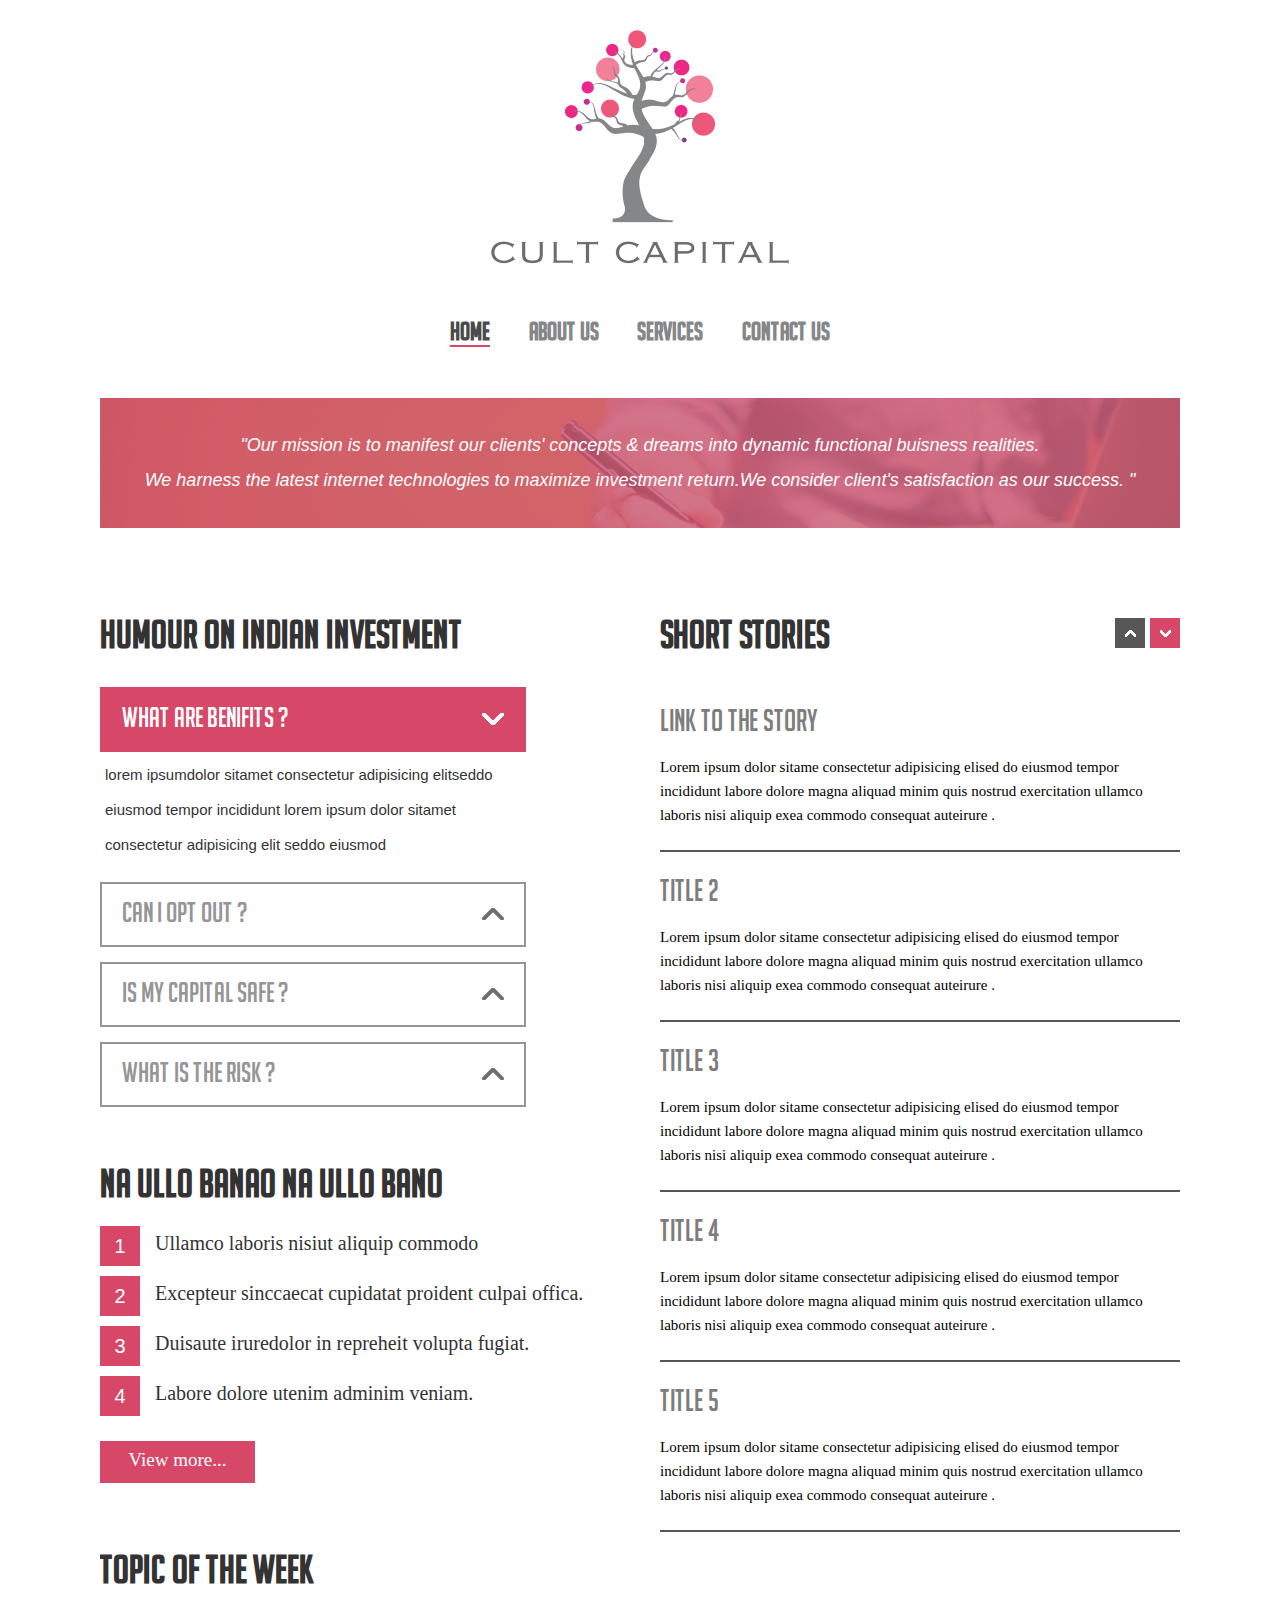
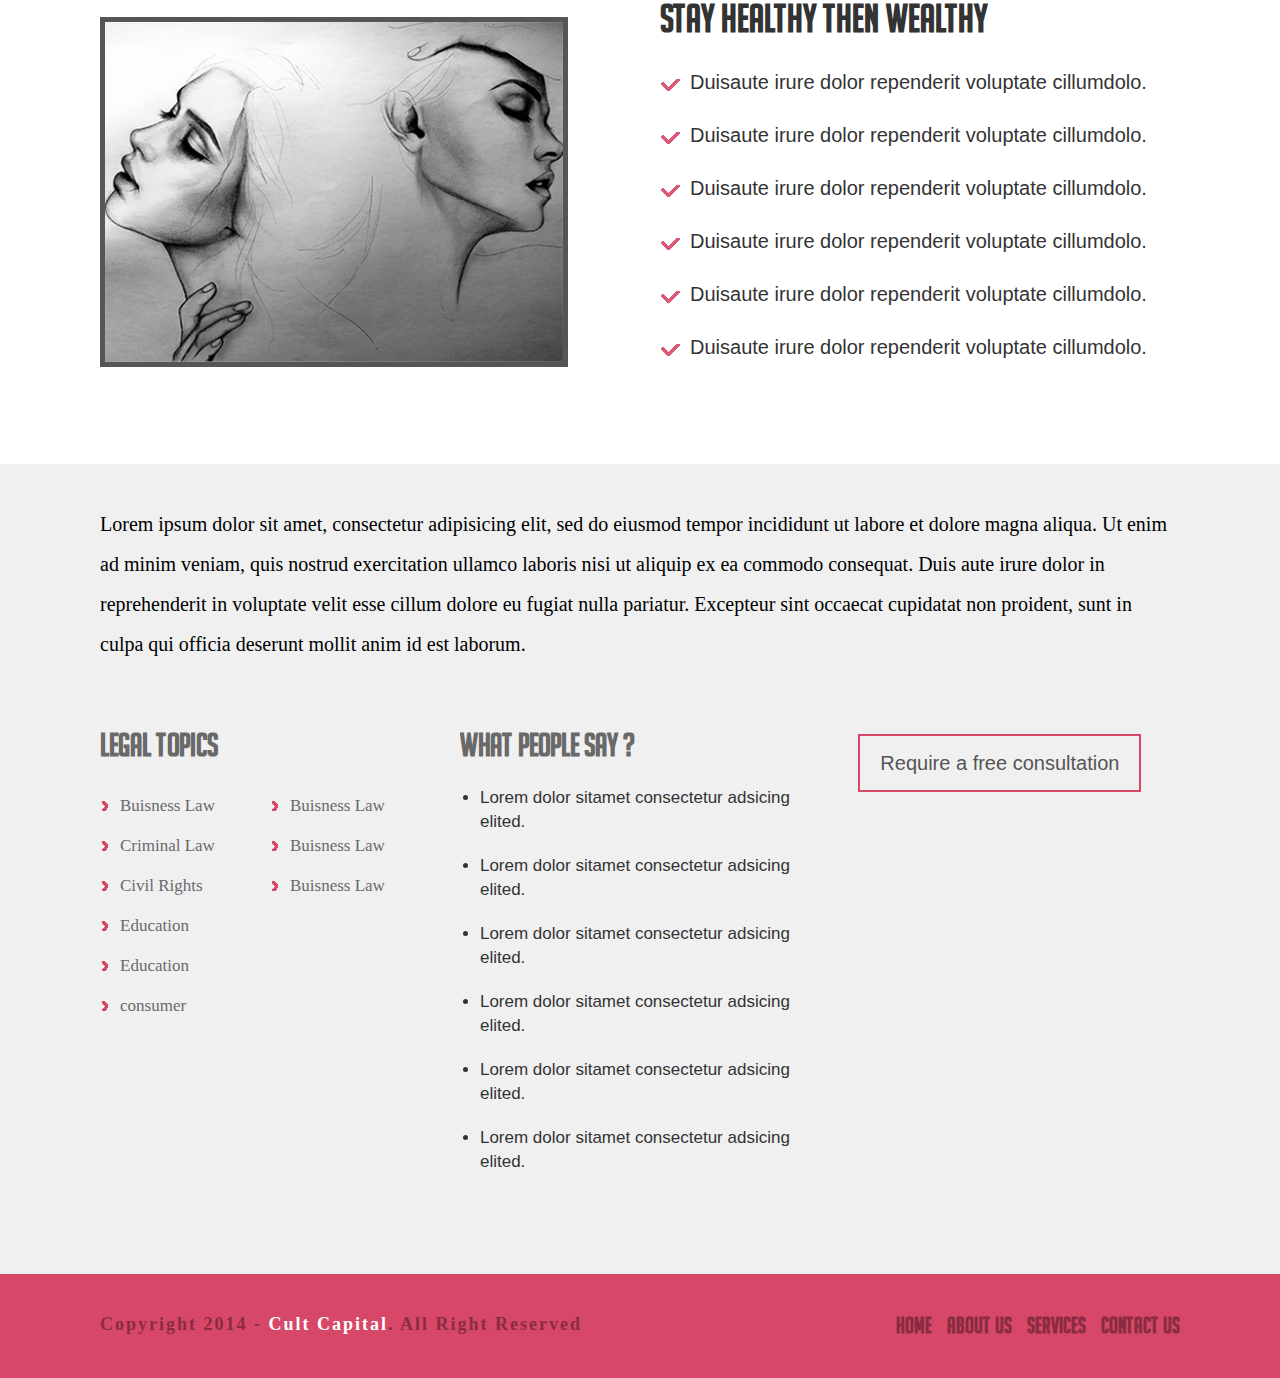
<file: index.html>
<!doctype html>
<html lang="en" class="no-js"> <!-- Adde no-js class to check if Jquery present or not -->
<head>
	<title>CultCapital</title>

	<!-- Meta -->
	<meta name="viewport" content="width=device-width, initial-scale=1, maximum-scale=1">
	<meta http-equiv="Content-Type" content="text/html; charset=utf-8" />

	<!-- styles-->
 	<link rel="stylesheet" href="css/reset.css" type="text/css"/>
	<link rel="stylesheet" href="css/style.css" type="text/css"/>

</head>

<body>
	<!--===================== Logo ===================================-->
		<div class="logo">
			<a href=""><img src="images/logo.png"/></a>
		</div>
		<!-- Added Extra Anchor tag to link the home page to logo -->
	<!--======================== menu space ==========================-->
		
		<div class="menu">
			<ul id="menu_list">
				<li class="active"><a href="index.html">HOME</a></li>
				<li><a href="#">ABOUT US</a></li>
				<li><a href="#">SERVICES</a></li>
				<li><a href="#">CONTACT US</a></li>
			</ul>
		</div>

	<!--  Company Image -->
		
		<div class="space clr">
			<div class="company_image">
				<p>"Our mission is to manifest our clients' concepts & dreams into dynamic functional buisness realities.<br> We harness the latest internet technologies to maximize investment return.We consider client's satisfaction as our success. "
				</p>
			</div>
		</div>
	<!-- body content -->
		
		<div class="body_content clr">
		
		<!--  left body content -->
		
			<div class="left_content">
		
				<!-- humor section -->
		
				<div class="humour">
					<h1 class="section_heading">
						HUMOUR ON INDIAN INVESTMENT
					</h1>
						
					<dl>

						<dt class="active">	
							<h1 class="link_heading">
								What are Benifits ?
							</h1>
							<div>
								<img src="images/arrowdown.png" class="arrow" id="down"/>
								<img src="images/arrowup.png" class="arrow" id="up"/>
							</div>									
						</dt>						
						<dd>
							<p>lorem ipsumdolor sitamet consectetur adipisicing elitseddo eiusmod tempor incididunt lorem ipsum dolor sitamet consectetur adipisicing elit seddo eiusmod
							</p>
						</dd>

						<dt>							
							<h1 class="link_heading">
								CAN I OPT OUT ?
							</h1>
							<div>
								<img src="images/arrowdown.png" class="arrow" id="down"/>
								<img src="images/arrowup.png" class="arrow" id="up"/>
							</div>	
						</dt>
						<dd>
							<p>lorem ipsumdolor sitamet consectetur adipisicing elitseddo eiusmod tempor incididunt lorem ipsum dolor sitamet consectetur adipisicing elit seddo eiusmod</p>
						</dd>

						<dt>
							<h1 class="link_heading">
								IS MY CAPITAL SAFE&nbsp;?
							</h1>
							<div>
								<img src="images/arrowdown.png" class="arrow" id="down"/>
								<img src="images/arrowup.png" class="arrow" id="up"/>
							</div>
						</dt>
						<dd>
							<p>lorem ipsumdolor sitamet consectetur adipisicing elitseddo eiusmod tempor incididunt lorem ipsum dolor sitamet consectetur adipisicing elit seddo eiusmod</p>
						</dd>

						<dt>
							<h1 class="link_heading">
								WHAT IS THE RISK&nbsp;?
							</h1>
							<div>
								<img src="images/arrowdown.png" class="arrow" id="down"/>
								<img src="images/arrowup.png" class="arrow" id="up"/>
							</div>	
						</dt>
						<dd>
							<p>lorem ipsumdolor sitamet consectetur adipisicing elitseddo eiusmod tempor incididunt lorem ipsum dolor sitamet consectetur adipisicing elit seddo eiusmod</p>
						</dd>
					</dl>
				</div>
		<!-- uloo space -->	
		<div class="ullo_banao_space">

				<h1 class="section_heading">
					NA ULLO BANAO NA ULLO BANO
				</h1>

				<ul>
					<li>
						<ul>
							<li>
								<span class="num">1</span>								
								<p>Ullamco laboris nisiut aliquip commodo</p>
							</li>
							<li>
								<span class="num">2</span>
								<p>Excepteur sinccaecat cupidatat proident culpai offica.</p>
							</li>
							<li>
								<span class="num">3</span>
								<p>Duisaute iruredolor in repreheit volupta fugiat.</p>
							</li>
							<li>
								<span class="num">4</span>
								<p>Labore dolore utenim adminim veniam.</p>
							</li>
						</ul>
					</li>
					<li>
						<ul>
							<li>
								<span class="num">5</span>
								<p>Ullamco laboris nisiut aliquip commodo</p>
							</li>
							<li>
								<span class="num">6</span>
								<p>Excepteur sinccaecat cupidatat proident culpai offica.</p>
							</li>
							<li>
								<span class="num">7</span>
								<p>Duisaute iruredolor in repreheit volupta fugiat.</p>
							</li>
							<li>
								<span class="num">8</span>
								<p>Labore dolore utenim adminim veniam.</p>
							</li>
						</ul>
					</li>
				</ul>

				<div class="load_more">
					<p class="more">View more...</p>
					<p class="less">View Less...</p>
				</div>

		</div>
		<!-- topic of the week -->
		<div class="topic_week">
			<h1 class="section_heading">
						TOPIC OF THE WEEK
			</h1>
			<div class="photo">
				<img src="images/topic.png"/>
			</div>
		</div>

	</div>

	<!-- right body content -->
		<div class="right_content">

			<!--  short stories -->
			<div class="short_stories">

				<!-- heading -->
				<div class="story_heading">

					<h1 class="section_heading">
						SHORT STORIES
					</h1>

					<!-- short arrows -->
					<div class="arrows">
						<div class="up_space">
							<p class="up"></p>
							<p class="fakeup"></p>
						</div>
						<div class="down_space">
							<p class="down"></p>
							<p class="fakedown"></p>
						</div>
					</div>
				</div>

			<!--- stories -->
			<ul>
				<li>
					<a href="single.html">
						<div class="title">
							<h2 class="story_title">
								LINK TO THE STORY
							</h2>
							<span class="author">
								~ Raunak Hajela
							</span>
						</div>
						<p>
							Lorem ipsum dolor sitame consectetur adipisicing elised do eiusmod tempor incididunt labore dolore magna aliquad minim quis nostrud exercitation ullamco laboris nisi  aliquip exea commodo consequat auteirure .							
						</p>					
					</a>
				</li>

				<li>
					<a href="#">
						<div class="title">
							<h2 class="story_title">
							TITLE&nbsp;2
							</h2>
							<span class="author">
							~ Prabhjot Singh
							</span>
						</div>
						<p>
						Lorem ipsum dolor sitame consectetur adipisicing elised do eiusmod tempor incididunt labore dolore magna aliquad minim quis nostrud exercitation ullamco laboris nisi  aliquip exea commodo consequat auteirure .							
						</p>	
					</a>
				</li>

				<li>
					<a href="#">
						<div class="title">
							<h2 class="story_title">
							TITLE&nbsp;3
							</h2>
							<span class="author">
							~ Prabhjot Singh
							</span>
						</div>
						<p>
						Lorem ipsum dolor sitame consectetur adipisicing elised do eiusmod tempor incididunt labore dolore magna aliquad minim quis nostrud exercitation ullamco laboris nisi  aliquip exea commodo consequat auteirure .							
						</p>	
					</a>
				</li>
				<li>
					<a href="#">
						<div class="title">
							<h2 class="story_title">
							TITLE&nbsp;4
							</h2>
							<span class="author">
							~ Prabhjot Singh
							</span>
						</div>
						<p>
						Lorem ipsum dolor sitame consectetur adipisicing elised do eiusmod tempor incididunt labore dolore magna aliquad minim quis nostrud exercitation ullamco laboris nisi  aliquip exea commodo consequat auteirure .							
						</p>	
					</a>
				</li>
				<li>
					<a href="#">
						<div class="title">
							<h2 class="story_title">
							TITLE&nbsp;5
							</h2>
							<span class="author">
							~ Prabhjot Singh
							</span>
						</div>
						<p>
						Lorem ipsum dolor sitame consectetur adipisicing elised do eiusmod tempor incididunt labore dolore magna aliquad minim quis nostrud exercitation ullamco laboris nisi  aliquip exea commodo consequat auteirure .							
						</p>	
					</a>
				</li>
				<!-- next five -->
				<li>
					<a href="#">
						<div class="title">
							<h2 class="story_title">
							TITLE&nbsp;6
							</h2>
							<span class="author">
							~ Prabhjot Singh
							</span>
						</div>
						<p>
						Lorem ipsum dolor sitame consectetur adipisicing elised do eiusmod tempor incididunt labore dolore magna aliquad minim quis nostrud exercitation ullamco laboris nisi  aliquip exea commodo consequat auteirure .							
						</p>	
					</a>
				</li>
				<li>
					<a href="#">
						<div class="title">
							<h2 class="story_title">
							TITLE&nbsp;7
							</h2>
							<span class="author">
							~ Prabhjot Singh
							</span>
						</div>
						<p>
						Lorem ipsum dolor sitame consectetur adipisicing elised do eiusmod tempor incididunt labore dolore magna aliquad minim quis nostrud exercitation ullamco laboris nisi  aliquip exea commodo consequat auteirure .							
						</p>	
					</a>
				</li>
				<li>
					<a href="#">
						<div class="title">
							<h2 class="story_title">
							TITLE&nbsp;8
							</h2>
							<span class="author">
							~ Prabhjot Singh
							</span>
						</div>
						<p>
						Lorem ipsum dolor sitame consectetur adipisicing elised do eiusmod tempor incididunt labore dolore magna aliquad minim quis nostrud exercitation ullamco laboris nisi  aliquip exea commodo consequat auteirure .							
						</p>	
					</a>
				</li>
				<li>
					<a href="#">
						<div class="title">
							<h2 class="story_title">
							TITLE&nbsp;9
							</h2>
							<span class="author">
							~ Prabhjot Singh
							</span>
						</div>
						<p>
						Lorem ipsum dolor sitame consectetur adipisicing elised do eiusmod tempor incididunt labore dolore magna aliquad minim quis nostrud exercitation ullamco laboris nisi  aliquip exea commodo consequat auteirure .							
						</p>	
					</a>
				</li>
				<li>
					<a href="#">
						<div class="title">
							<h2 class="story_title">
							TITLE&nbsp;10
							</h2>
							<span class="author">
							~ Prabhjot Singh
							</span>
						</div>
						<p>
						Lorem ipsum dolor sitame consectetur adipisicing elised do eiusmod tempor incididunt labore dolore magna aliquad minim quis nostrud exercitation ullamco laboris nisi  aliquip exea commodo consequat auteirure .							
						</p>	
					</a>
				</li>

			</ul>
			

			</div>

	<!-- stay healthy space -->

	<div class="stay_healthy">
			<h1 class="section_heading">
				STAY HEALTHY THEN WEALTHY
			</h1>

			<ul>
				<li>
					<p>Duisaute irure dolor rependerit voluptate cillumdolo. </p>
				</li>
				<li>
					<p>Duisaute irure dolor rependerit voluptate cillumdolo. </p>
				</li>
				<li>
					<p>Duisaute irure dolor rependerit voluptate cillumdolo. </p>
				</li>
				<li>
					<p>Duisaute irure dolor rependerit voluptate cillumdolo. </p>
				</li>
				<li>
					<p>Duisaute irure dolor rependerit voluptate cillumdolo. </p>
				</li>
				<li>
					<p>Duisaute irure dolor rependerit voluptate cillumdolo. </p>
				</li>
			</ul>
	</div>
	
	</div>
		

	</div>

<!-- bottom body -->
	<div class="bottom_body">

		<p class="bottom_text">
			Lorem ipsum dolor sit amet, consectetur adipisicing elit, sed do eiusmod tempor incididunt ut labore et dolore magna aliqua. Ut enim ad minim veniam, quis nostrud exercitation ullamco laboris nisi ut aliquip ex ea commodo consequat. Duis aute irure dolor in reprehenderit in voluptate velit esse cillum dolore eu fugiat nulla pariatur. Excepteur sint occaecat cupidatat non proident, sunt in culpa qui officia deserunt mollit anim id est laborum. 
		</p>

		<div class="bottom_subbody">

			<div class="legal_topic block">
				<h2 class="section_heading">
					LEGAL TOPICS
				</h2>

				<div class="legal_list">

					<div class="left_list">
						<ul>
							<li><a href="#">Buisness Law</a></li>
							<li> <a href="#">Criminal Law</a></li>
							<li><a href="#">Civil Rights</a></li>
							<li><a href="#">Education</a></li>
							<li><a href="#">Education</a></li>
							<li><a href="#">consumer</a></li>
						</ul>
					</div>

					<!--000000-->
					<div class="right_list">
						<ul>
							<li><a href="#"><p class="legal">Buisness Law</p></a></li>
							<li><a href="#"><p class="legal">Buisness Law</p></a></li>
							<li><a href="#"><p class="legal">Buisness Law</p></a></li>
						</ul>
					</div>

				</div>
			</div>

			<!-- !!!!!!!!!!!!!!!!!!!!!!!!!!!!!!!!!!!!!!!!!!!!!!!!!!1-->

			<div class="people_say block">
				<h2 class="section_heading">
					WHAT PEOPLE SAY ?
				</h2>
				<ul>
					<li><p>Lorem dolor sitamet consectetur adsicing elited.</p></li>
					<li><p>Lorem dolor sitamet consectetur adsicing elited.</p></li>
					<li><p>Lorem dolor sitamet consectetur adsicing elited.</p></li>
					<li><p>Lorem dolor sitamet consectetur adsicing elited.</p></li>
					<li><p>Lorem dolor sitamet consectetur adsicing elited.</p></li>
					<li><p>Lorem dolor sitamet consectetur adsicing elited.</p></li>		
				</ul>
			</div>

			<div class="require block">
				<a href="#">
					<p data-text="Require a free consultation">
						Require a free consultation
					</p>
				</a>
			</div>

	</div>
</div>

<!-- footer section  -->
	<div class="footer">
		<p class="copyright">
			Copyright 2014 - <span class="cult">Cult Capital</span>. All Right Reserved
		</p>
			<!--__________________________-->
		<ul class="footer_menu">
			<a href="#"><li>HOME</li></a>
			<a href="#"><li>ABOUT US</li></a>
			<a href="#"><li>SERVICES</li></a>
			<a href="#"><li>CONTACT US</li></a>
		</ul>
	</div>


	<!-- scripts-->
	<script src="java/jquery-1.11.1.js"></script>
	<script src="java/script.js"></script>

</body>
</html>
</file>
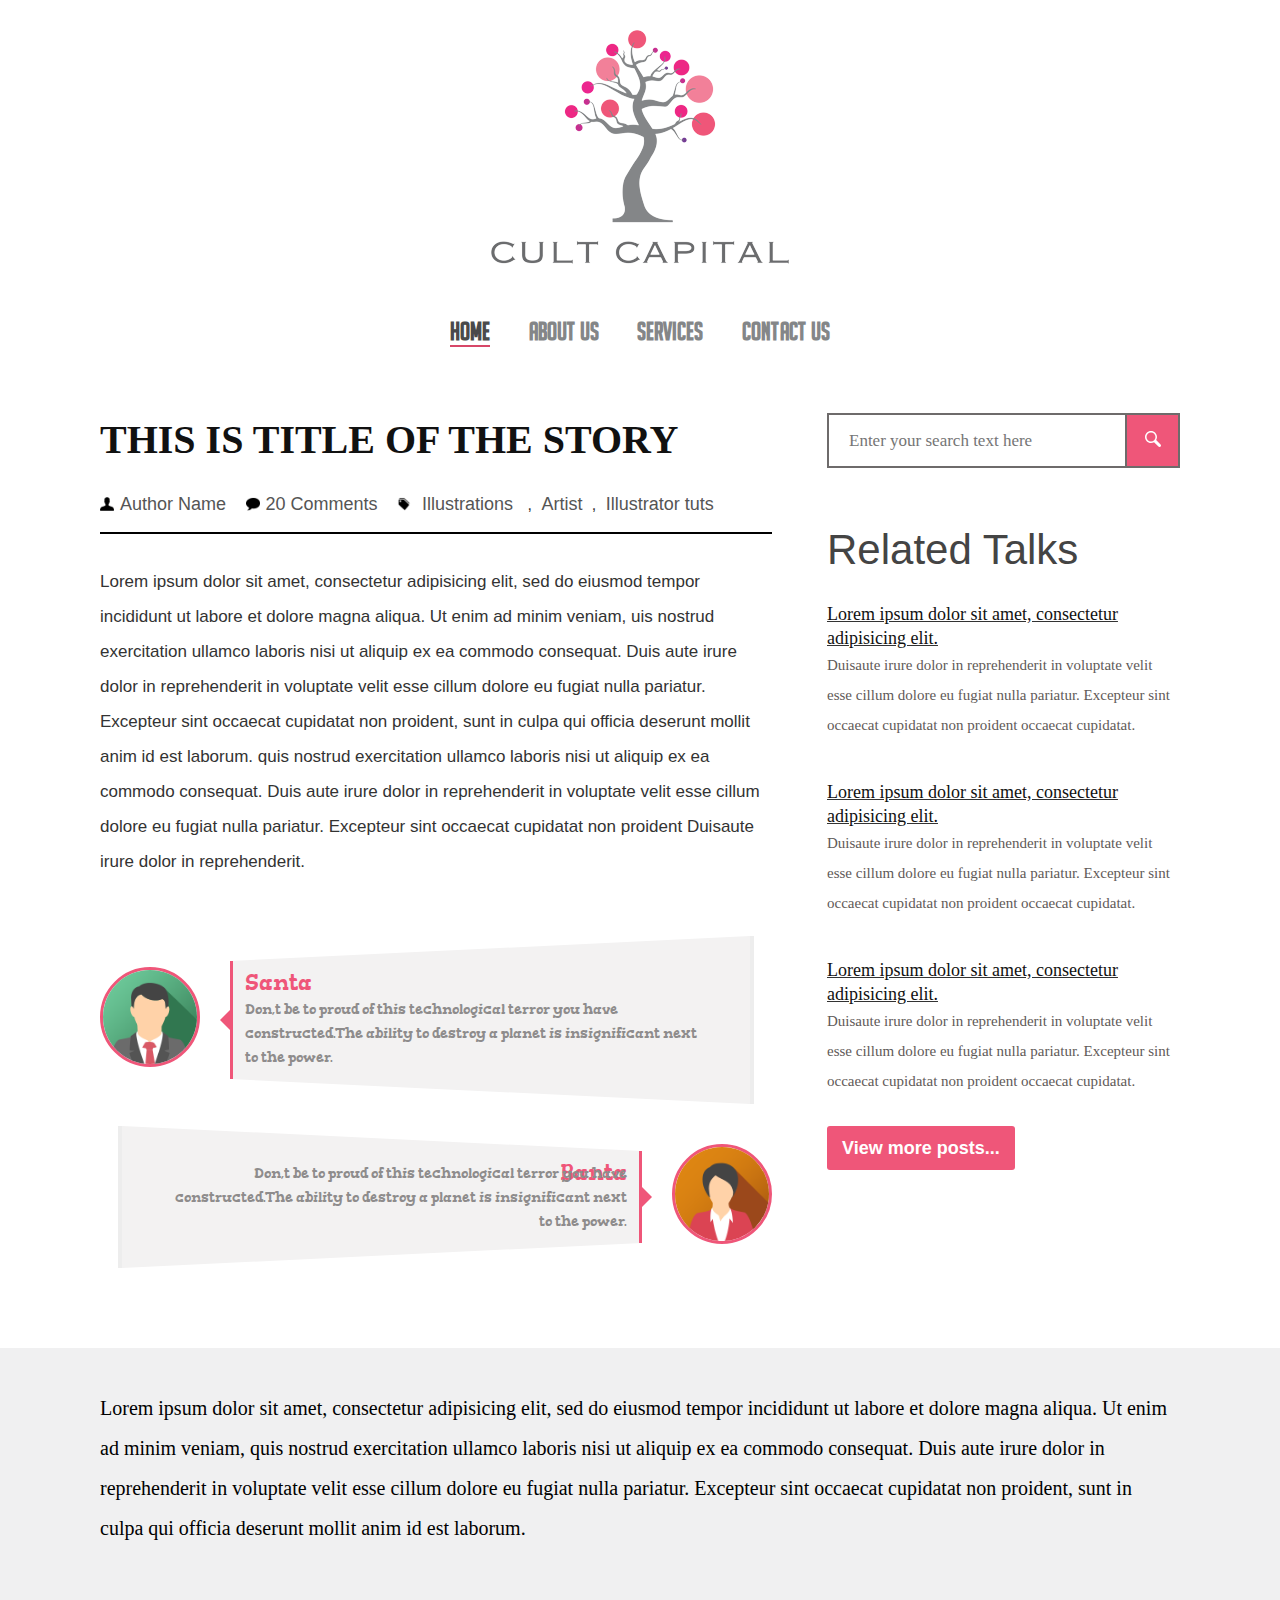
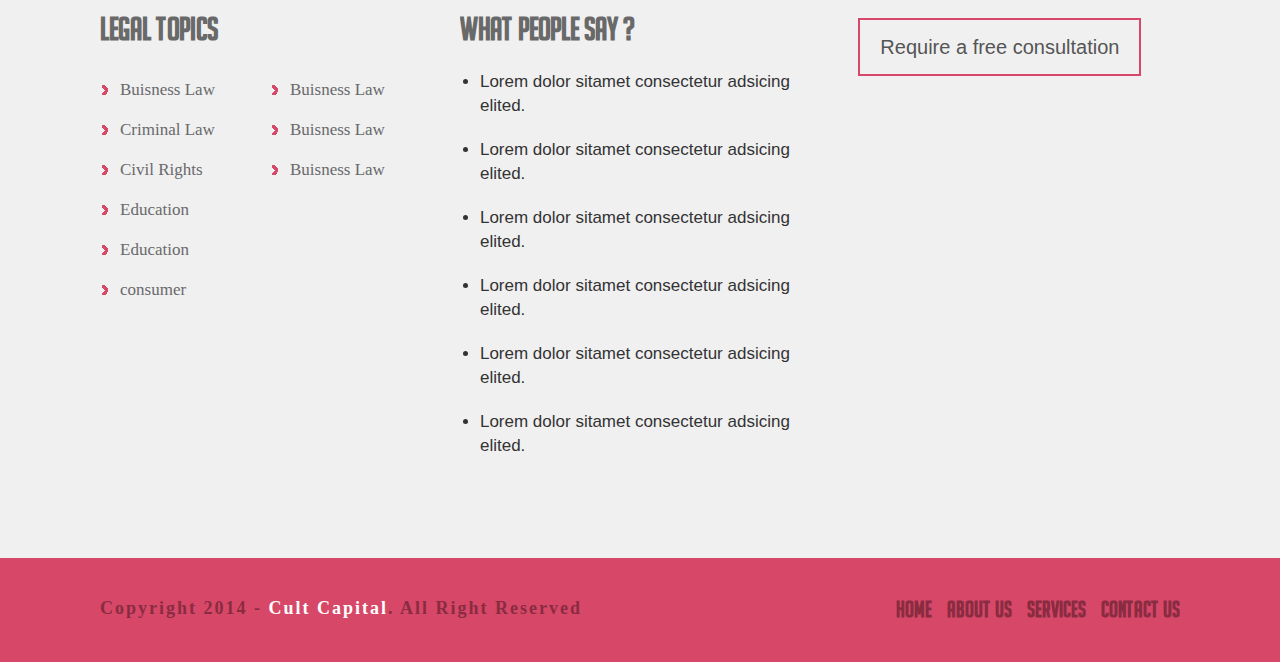
<file: single.html>
<!doctype html>
<html lang="en" class="no-js"> <!-- Adde no-js class to check if Jquery present or not -->
<head>
	<title>CultCapital</title>

	<!-- Meta -->
	<meta name="viewport" content="width=device-width, initial-scale=1, maximum-scale=1">
	<meta http-equiv="Content-Type" content="text/html; charset=utf-8" />

	<!-- styles-->
 	<link rel="stylesheet" href="css/reset.css" type="text/css"/>
	<link rel="stylesheet" href="css/style.css" type="text/css"/>

</head>

<body>
	<!--===================== Logo ===================================-->
		<div class="logo">
			<a href=""><img src="images/logo.png"/></a>
		</div>
		<!-- Added Extra Anchor tag to link the home page to logo -->
	<!--======================== menu space ==========================-->
		
		<div class="menu">
			<ul id="menu_list">
				<li class="active"><a href="index.html">HOME</a></li>
				<li><a href="#">ABOUT US</a></li>
				<li><a href="#">SERVICES</a></li>
				<li><a href="#">CONTACT US</a></li>
			</ul>
		</div>

<!--  main body space -->
	<div class="main_content">

		<div class="left_body">

			<h2 class="heading">
				<a href="">
					THIS IS TITLE OF THE STORY
				</a>
			</h2>
			
			<p class="meta">
				<span class="author"><a href="">Author Name</a></span>
				<span class="comment"><a href="">20 Comments</a></span>
				<span class="tags">
					<a href="">Illustrations</a> , 
					<a href="">Artist</a> , 
					<a href="">Illustrator tuts</a>
				</span>
			</p>

			<!-- the story space -->
			<div class="post">
				<p>
					Lorem ipsum dolor sit amet, consectetur adipisicing elit, sed do eiusmod tempor incididunt ut labore et dolore magna aliqua. Ut enim ad minim veniam, uis nostrud exercitation ullamco laboris nisi ut aliquip ex ea commodo consequat. Duis aute irure dolor in reprehenderit in voluptate velit esse cillum dolore eu fugiat nulla pariatur. Excepteur sint occaecat cupidatat non proident, sunt in culpa qui officia deserunt mollit anim id est laborum. quis nostrud exercitation ullamco laboris nisi ut aliquip ex ea commodo consequat. Duis aute irure dolor in reprehenderit in voluptate velit esse cillum dolore eu fugiat nulla pariatur. Excepteur sint occaecat cupidatat non proident Duisaute irure dolor in reprehenderit.
				</p>
			</div>

			<!--  comments -->
			<div class="comments_block">

				<ul class="comments_list">

					<li>
						<img src="images/boy.png" class="avatar"/>
						<div id="container" class="content">
							<div class="content-inner">
								<h4 id="child" class="name"><a href="">Santa</a></h4>
								<p id="child">
									Don,t be to proud of this technological terror you have constructed.The ability to destroy a planet is insignificant next to the power.
								</p>
							</div>
						</div>	
					</li>

					<li>
						<img src="images/girl.png" class="avatar"/>
						<div id="container"  class="content">
							<div class="content-inner">
								<h4 id="child" class="name"><a href="">Banta</a></h4>
								<p id="child">
									Don,t be to proud of this technological terror you have constructed.The ability to destroy a planet is insignificant next to the power.
								</p>
							</div>
						</div>	
					</li>

				</ul>

			</div>
		</div>

		<!--_________________________-->
		<div class="sidebar">

			<div class="widget">
				<div class="search">
					<input type="text" value="" placeholder="Enter your search text here"></input>
					<button type="submit">
						<svg version="1.1" x="0px" y="0px" width="16px" height="16px" viewBox="0 0 64 64" enable-background="new 0 0 64 64" xml:space="preserve">
							<g>
								<path d="M62.243,53.758L44.658,36.173C46.768,32.602,48,28.449,48,24C48,10.745,37.255,0,24,0S0,10.745,0,24s10.745,24,24,24c4.449,0,8.602-1.232,12.173-3.342l17.584,17.584C54.843,63.329,56.343,64,58,64c3.314,0,6-2.686,6-6C64,56.343,63.328,54.843,62.243,53.758z M24,42c-9.941,0-18-8.059-18-18c0-9.941,8.059-18,18-18c9.941,0,18,8.059,18,18C42,33.941,33.941,42,24,42z"/>
							</g>
						</svg>
					</button>
				</div>
			</div>

			
			<div class="widgets">
				<div class="related_task">
					<h2 class="sidebar_heading">
						Related Talks
					</h2>
					<ul>
						<li>
							<h4><a href="">Lorem ipsum dolor sit amet, consectetur adipisicing elit.</a></h4>
							<p>Duisaute irure dolor in reprehenderit in voluptate velit esse cillum dolore eu fugiat nulla pariatur. Excepteur sint occaecat cupidatat non proident occaecat cupidatat. </p>
						</li>
						<li>
							<h4><a href="">Lorem ipsum dolor sit amet, consectetur adipisicing elit.</a></h4>
							<p>Duisaute irure dolor in reprehenderit in voluptate velit esse cillum dolore eu fugiat nulla pariatur. Excepteur sint occaecat cupidatat non proident occaecat cupidatat. </p>
						</li>
						<li>
							<h4><a href="">Lorem ipsum dolor sit amet, consectetur adipisicing elit.</a></h4>
							<p>Duisaute irure dolor in reprehenderit in voluptate velit esse cillum dolore eu fugiat nulla pariatur. Excepteur sint occaecat cupidatat non proident occaecat cupidatat. </p>
						</li>			
					</ul>
					<a href="#" class="view_more">View more posts...</a>

				</div>
			</div>

		</div>

	</div>


<!-- bottom body -->
	<div class="bottom_body">

		<p class="bottom_text">
			Lorem ipsum dolor sit amet, consectetur adipisicing elit, sed do eiusmod tempor incididunt ut labore et dolore magna aliqua. Ut enim ad minim veniam, quis nostrud exercitation ullamco laboris nisi ut aliquip ex ea commodo consequat. Duis aute irure dolor in reprehenderit in voluptate velit esse cillum dolore eu fugiat nulla pariatur. Excepteur sint occaecat cupidatat non proident, sunt in culpa qui officia deserunt mollit anim id est laborum. 
		</p>

		<div class="bottom_subbody">

			<div class="legal_topic block">
				<h2 class="section_heading">
					LEGAL TOPICS
				</h2>

				<div class="legal_list">

					<div class="left_list">
						<ul>
							<li><a href="#">Buisness Law</a></li>
							<li> <a href="#">Criminal Law</a></li>
							<li><a href="#">Civil Rights</a></li>
							<li><a href="#">Education</a></li>
							<li><a href="#">Education</a></li>
							<li><a href="#">consumer</a></li>
						</ul>
					</div>

					<!--000000-->
					<div class="right_list">
						<ul>
							<li><a href="#"><p class="legal">Buisness Law</p></a></li>
							<li><a href="#"><p class="legal">Buisness Law</p></a></li>
							<li><a href="#"><p class="legal">Buisness Law</p></a></li>
						</ul>
					</div>

				</div>
			</div>

			<!-- !!!!!!!!!!!!!!!!!!!!!!!!!!!!!!!!!!!!!!!!!!!!!!!!!!1-->

			<div class="people_say block">
				<h2 class="section_heading">
					WHAT PEOPLE SAY ?
				</h2>
				<ul>
					<li><p>Lorem dolor sitamet consectetur adsicing elited.</p></li>
					<li><p>Lorem dolor sitamet consectetur adsicing elited.</p></li>
					<li><p>Lorem dolor sitamet consectetur adsicing elited.</p></li>
					<li><p>Lorem dolor sitamet consectetur adsicing elited.</p></li>
					<li><p>Lorem dolor sitamet consectetur adsicing elited.</p></li>
					<li><p>Lorem dolor sitamet consectetur adsicing elited.</p></li>		
				</ul>
			</div>

			<div class="require block">
				<a href="#">
					<p data-text="Require a free consultation">
						Require a free consultation
					</p>
				</a>
			</div>

	</div>
</div>

<!-- footer section  -->
	<div class="footer">
		<p class="copyright">
			Copyright 2014 - <span class="cult">Cult Capital</span>. All Right Reserved
		</p>
			<!--__________________________-->
		<ul class="footer_menu">
			<a href="#"><li>HOME</li></a>
			<a href="#"><li>ABOUT US</li></a>
			<a href="#"><li>SERVICES</li></a>
			<a href="#"><li>CONTACT US</li></a>
		</ul>
	</div>


	<!-- scripts-->
	<script src="java/jquery-1.11.1.js"></script>
	<script src="java/single.js"></script>

</body>
</html>
</file>
<file: css/style.css>
@font-face{
	font-family: 'noodle';
	font-weight: normal;
	font-style: normal;
	letter-spacing: 3px;
	src: url(../font/big_noodle_titling.ttf);
}
@font-face{
	font-family: 'gorditas';
	font-weight: normal;
	font-style: normal;
	src: url(../font/Gorditas-Regular.ttf);
}
/*=================================================================================
Add Box Sizing property to fix margin and padding expanging out of parent element==
=================================================================================*/
*{
  font-family: 'Calibri',sans-serif;
  -moz-box-sizing: border-box;
  -o-box-sizing: border-box;
  -ms-box-sizing: border-box;
  -khtml-box-sizing: border-box;
  -webkit-box-sizing: border-box;
  box-sizing: border-box;
  -webkit-font-smoothing: antialiased;
  -moz-font-smoothing: antialiased;
  -ms-font-smoothing: antialiased;
  -o-font-smoothing: antialiased;
  font-smoothing: antialiased;
  outline:none;
}
*:after, *:before {
  -moz-box-sizing: border-box;
  -webkit-box-sizing: border-box;
  -o-box-sizing: border-box;
  -ms-box-sizing: border-box;
  box-sizing: border-box;
  outline:none;
}
html {
  font-family: sans-serif; 
  -ms-text-size-adjust: 100%; 
  -webkit-text-size-adjust: 100%; 
  -moz-text-size-adjust: 100%; 
  -o-text-size-adjust: 100%; 
  -khtml-text-size-adjust: 100%; 
  height:100%;
}
body {
  background: #fff;
  font-family: "Calibri", sans-serif;
  font-size: 16px;
  line-height: 24px;
  font-weight:400;
  color: #333;
  margin:0px;
  padding:0px;
  width: 100%;
  height:100%;
  min-width: 1180px;
  overflow-x: hidden;
}

a{
	text-decoration: none;	
	color: #EF5679;
	-webkit-transition: ease all 0.3s;
	   -moz-transition: ease all 0.3s;
	    -ms-transition: ease all 0.3s;
	     -o-transition: ease all 0.3s;
			transition: ease all 0.3s;
}
a:hover, a:focus, a:visited, a:active{ color: #892C41; outline: none;}

/*=================================
Clear Floats ======================
=================================*/
.clr:before, .clr:after { content: " "; display: table;}
.clr:after { clear: both;}

/*================================
logo =============================
================================*/
.logo{
	width: 100%;
	padding: 30px 20px;
	float: none;
	overflow: hidden;  
}
.logo img{
	display: block;
	width: auto;
	height: auto;
	margin: 0px auto;
	padding: 0;
	max-width: 100%;
	overflow: hidden;
}
/*=================================
Menu ==============================
=================================*/
.menu{
	width: 100%;
	height: auto;
	padding: 20px 0px;
	margin-bottom: 30px;
	overflow: hidden;
}
#menu_list{
	display: block;
	width: 100%;
	text-align: center;
}
#menu_list li{
	display: inline-block;
	margin: 0px;
	font-family: "Agency FB", noodle;
	font-size: 25px;
	font-weight: bold;
	padding: 5px 2px;
	margin-right: 30px;
	text-transform: uppercase;
}
#menu_list li:last-of-type{ margin-right: 0;}
#menu_list li a{
	color: #848688;
	transition : ease border 0.1s;
}
#menu_list li.active a{
	border-bottom: 2px solid #d74768; 
	color: #4a4a4b;
}
/*==============================
company image ==================
==============================*/
.space{
	width: 100%;
	padding: 0px 100px;
	margin-bottom: 70px;
}
.company_image{
	display: block;
	width: 100%;
	position: relative;
	background:url('../images/image.png') no-repeat center center transparent;
	-webkit-background-size: 100% 100%;
	   -moz-background-size: 100% 100%;
		    background-size: 100% 100%;
}
.company_image:before{
	content: '';
	position: absolute;
	width: 100%;
	height: 100%;
	position: absolute;
	left: 0;
	background-color: #bf6378;
	opacity: 0.5;
}
.company_image p{
	display: block;
	position: relative;
	font-family: sans-serif;
	text-align: center;
	font-size: 18px;
	font-style: italic;
	line-height: 35px;
	color: #fff;
	padding: 30px;
}
/*==================================
body content =======================
==================================*/
.body_content{
	width: 100%;
	height: auto;
	margin: 0px auto 40px;
	padding: 0px 100px;
	overflow: hidden;
}
.section_heading{
	font-family: "Agency FB", noodle;
	font-weight: bold;
	font-size: 39px;
	line-height: 54px;
	text-align: left;
	padding: 10px 0;
	margin-:0px;
	text-transform: uppercase;
	overflow: hidden;
}
/*==================================
left body css=======================
==================================*/
.left_content{
	width: 50%;
	height: auto;
	float: left;
	padding-right: 20px;
	overflow: hidden;
}
/*=================================
humour SECTION ====================
==================================*/
.humour{
	width: 100%;
	height: auto;
	margin-bottom: 40px;
	overflow: hidden;
}
.humour dl{
	width: 82%;
	height: auto;
}
.humour dl dt{
	display: block;
	font-family: "Agency FB", noodle; /* "Agency FB; noodle;" this is incorrect*/
	font-size: 28px;
	line-height: normal;
	padding: 12px 0px;
	width: 100%;
	color: #959595;
	height: 65px;
	margin-top: 15px;
	border: 2px solid #959595;
	cursor: pointer;
	overflow: hidden;
}
.humour dl dt.active{
	background: #d74768;
	color: #fff;
	border: 2px solid transparent;
}
.humour dl dt .link_heading{
	display: block;
	float: left;
	padding-left: 20px ;
	text-transform : uppercase;
}
.humour dl dt .arrow{
	display: block;
	position: relative;
	width: 22px;
	height: 12px;
	padding: 0px;
	float: right;
	top: 12px;
	right: 20px;
}
.humour dl dt .arrow#down{ display: none;}
.humour dl dt.active .arrow#down{ display: block;}
.humour dl dt:first-of-type #up{ display: none;} /* Only first dt Up arrow hidden */
.humour dl dd{
	display: block;
	width: 100%;
	height: auto;
	font-size: 15px;
	line-height: 35px;
	font-family: sans-serif;
	padding: 5px;
	overflow: hidden;
}
/* No Javascript Fallback */
.no-js .humour_space dd{ display: none;}
.no-js .humour_space dt:first-of-type, .no-js .humour_space dd:first-of-type{ display: block;}
/*======================
ullo banao space =======
=======================*/
.ullo_banao_space{
	width: 100%;
	height: auto;
	margin-bottom: 50px;
	overflow: hidden;
}
.ullo_banao_space > ul{
	width: 100%;
	height: 215px;
	overflow: hidden;
}
.ullo_banao_space > ul > li{
	width: 100%;
	height: 215px;
}
.ullo_banao_space > ul > li li{
	display: block;
	width: 100%;
	padding: 5px 0px;
	height: auto;
	float: none;
	overflow: hidden;
}
.ullo_banao_space > ul > li li .num{
	display: block;
	background: #d74768;
	width: 40px;
	height: 40px;
	text-align: center;
	font-family: sans-serif;
	font-size: 20px;
	line-height: 30px;
	color: #ffffff;
	float: left;
	padding: 5px 0;
	overflow: hidden;
}
.ullo_banao_space > ul > li li p{
	display: block;
	float: left;
	font-family: Calibri;
	font-size: 20px;
	line-height: 24px;
	padding: 5px 0px 5px 15px;
	overflow: hidden;
}
.ullo_banao_space .load_more{
	display: block;
	position: relative;
	width: 155px;
	height: 42px;
	background: #d74768;
	margin-top: 20px;
	cursor: pointer;
	overflow: hidden;
}
.ullo_banao_space .load_more p{
	width: 100%;
	height: 100%;
	font-family: Calibri;
	text-align: center;
	color: #ffffff;
	font-size: 19px;
	margin: 0px;
	line-height: 38px;
	float: left;
}
/*================================
topic of week ====================
================================*/
.topic_week{
	display: block;
	width: 100%;
	height: auto;
	overflow: hidden;
}
.topic_week .photo{
	width: 90%;
	height: 350px;
	margin-top: 10px;
	border: 5px solid #555;
	overflow: hidden;
}
.topic_week .photo img{
	display: block;
	width: 100%;
	height: 100%;
	overflow: hidden;
}
/*==============================
right body =====================
==============================*/
.right_content{
	width: 50%;
	height: auto;
	float: right;
	padding-left: 20px;
	overflow: hidden;
}

/*==============================
short stories===================
==============================*/
.short_stories{
	display: block;
	width: 100%;
	height: auto;
	margin-bottom: 50px;
	overflow: hidden;
}
.short_stories .story_heading{
	display: block;
	position: relative;
	width: 100%;
	height: auto;
	overflow: hidden;
}
.story_heading .arrows{
	display: block;
	position: absolute;
	top: 20px;
	right: 0;
	overflow: hidden;
}
.short_heading{
	font-family: "Agency FB", noodle;
	font-weight: bold;
	font-size: 39px;
	text-align: left;
}
/*================================
stories ==========================
================================*/
.short_stories ul{
	display: block;
	width: 100%;
	margin-top: 10px;
	overflow: hidden;
}
.short_stories ul li{
	display: block;
	width: 100%;
	padding: 15px 0px;
	border-bottom: 2px solid #575656;
	overflow: hidden;
}
.short_stories ul li a{ color: #000; transition:none;}
.short_stories ul li a:hover{ color: #fff;}
/*Hover Effect */
.short_stories ul li:hover{
	background-color:#d74768;
	border-bottom: 2px solid #d74768;
	padding-left: 20px;
}
.short_stories ul li:hover p{
	font-size:17px;
	width: 100%;
	height: 90px;
	line-height:25px;
	color: #fff;
}
.short_stories ul li:hover .author, .short_stories ul li:hover .story_title{ color: #fff; font-weight: 500;}

.short_stories ul .title{
	display: block;
	width: 100%;
	height: auto;
	padding: 0px;
	overflow: hidden;
}
.short_stories .up_space, .short_stories .down_space{
	width: 30px;
	height: 30px;
	background: url("../images/up.png") no-repeat center center #D74768;
	margin-left: 5px;
	float: left;
	cursor: pointer;
}
.short_stories .up_space .up_space{	background: url("../images/up.png") no-repeat center center #D74768; }
.short_stories .down_space{ background: url("../images/down.png") no-repeat center center #D74768; }
.short_stories .up, .short_stories .fakeup, .short_stories .down, .short_stories .fakedown{ height: 100%; width: 100%;}
.short_stories .disabled{ background-color: #575757;}

.short_stories ul li .story_title{
	display: block;
	font-size: 30px;
	color: #7d7d7d;
	padding: 12px 0;
	float: left;
	font-family: "Agency FB", noodle;
	text-transform: uppercase;
	overflow: hidden;
}
.short_stories ul li .author{
	display: block;
	font-family: Calibri;
	font-size: 18px;
	font-weight: 700;
	font-style: italic;
	color:#ffffff;
	padding: 14px 0 0 15px;
	overflow: hidden;
}
.short_stories ul li p{
	display: block;
	font-family: Calibri;
	font-size: 15px;
	line-height: 24px;
	width:100%;
	height: auto;
	padding: 10px 0px;
	overflow: hidden;
}

/*=========================================
stay healthy ==============================
=========================================*/
.stay_healthy{
	display: block;
	width: 100%;
	height: auto;
	margin-bottom: 50px;
	overflow: hidden;
}
.stay_healthy ul{
	display: block;
	width: 100%;
	overflow: hidden;
}
.stay_healthy ul li{
	position: relative;
	display: block;
	width: 100%;
	height: auto;
	padding: 15px 0px 15px 30px;
	margin:0;
	overflow: hidden;
}
.stay_healthy ul li:before{
	display: block;
	position: absolute;
	content: '';
	width: 20px;
	height: 28px;
	background: url('../images/tick.png') no-repeat center center transparent;
	left: 0;
	top: auto;
	overflow: hidden;
}
.stay_healthy ul li p{
	display: block;
	font-family: 'Calibri',sans-serif;
	font-size: 20px;
	line-height: normal;
	cursor: default;
	overflow: hidden;
}

.stay_healthy ul li:hover p{
	text-decoration: underline;	
}
/*=========================================
Single page / posts page ==================
=========================================*/

/*=========================================
main body css =============================
=========================================*/
.main_content{
	display: block;
	width: 100%;
	height: auto;
	padding: 15px 100px;
	overflow: hidden;
}
/*=========================================
left body =================================
=========================================*/

.left_body{
	display: block;
	width: 65%;
	height: auto;
	float: left;
	padding-right: 30px;
	overflow: hidden;
}
.heading{
	display: block;
	font-family: Agency FB;noodle;
	font-size: 40px;
	line-height: 54px;
	font-weight: bold;
	color: #111;
	margin-bottom: 10px;
	text-transform: uppercase;
	overflow: hidden;
}
.heading a{ color: #111; }
.meta{
	display: block;
	width: 100%;
	height: auto;
	padding: 15px 0px;
	border-bottom: 2px solid #000000;
	overflow: hidden;
}
.meta span{
	position: relative;
}
.meta span a{
	font-size: 18px;
	font-weight: 400;
	color: #555;
	padding: 0px 15px 0px 20px;
	overflow: hidden;
}
.meta span a:hover{ color: #D74768;}
.meta span.tags a:first-of-type{ padding: 0px 10px 0px 25px; }
.meta span.tags a{ padding: 0px 5px 0px 5px; }
.meta span.author:before{ background: url('../images/user.png') no-repeat center center transparent; }
.meta span.comment:before{ background: url('../images/bubble.png') no-repeat center center transparent; }
.meta span.tags:before{ background: url('../images/tags.png') no-repeat center center transparent; }
.meta span:before{
	display: block;
	position: absolute;
	content: '';
	left: 0;
	top: 1px;
	width: 14px;
	height: 14px;
	-webkit-background-size: 100% !important;
	-moz-background-size: 100% !important;
	background-size: 100% !important;
	overflow: hidden;
}

.post{
	display: block;
	width: 100%;
	font-size: 17px;
	font-family: "Calibri", sans-serif;
	line-height: 35px;
	padding: 30px 0px 20px 0px;
	margin-bottom: 20px;
	overflow: hidden;
}
/*===================================
Comments ============================
===================================*/
.comments_block{
	display: block;
	width: 100%;
	height:auto;
	margin: 20px 0px 40px;
	overflow: hidden;
}
.comments_block .comments_list{
	display: block;
	width: 100%;
	padding: 10px 0px;
	margin: 0;
	overflow: hidden;
}
.comments_block .comments_list li{
	display: block;
	position: relative;
	width: 100%;
	height: auto;
	margin-bottom: 15px;
	overflow: hidden;
}
.comments_list li .avatar{
	display: block;
	position: absolute;
	width: 100px;
	height: 100px;
	border: 3px solid #ef5679;
	top: 50%;
	margin-top: -50px;
	-webkit-border-radius: 50px;
	-moz-border-radius: 50px;
	border-radius: 50px;
	overflow: hidden;
}
.comments_list li:nth-child(2n+1) .avatar{ left: 0}
.comments_list li:nth-child(2n+2) .avatar{ right:0;}

.comments_list li .content {
	display: block;
	position: relative;
	float: none;
	overflow: hidden;
}

.comments_list li:nth-child(2n+1) .content { left: 120px; right: auto; padding-left: 10px; padding-right: 0}
.comments_list li:nth-child(2n+2) .content { right: 120px; left: auto; padding-right: 10px; padding-left: 0}

.comments_list li .content-inner {
	position: relative;
	font-family: 'gorditas','Calibri',sans-serif;
	margin-top: 7px;
	border-bottom: 25px solid transparent;
	border-top: 25px solid transparent;
	height: auto;
	width: 0px;
	padding: 10px 0;
}
.comments_list li:nth-child(2n+1) .content-inner {
	border-right: 520px solid #F3F2F2;
	float: left;
	box-shadow: 4px 0px 0px #EDEDED;
}
.comments_list li:nth-child(2n+2) .content-inner {
	border-left: 520px solid #f3f2f2;
	float: right;
	box-shadow: -4px 0px 0px 0px  #ededed;
}

.comments_list li .content-inner h4 a {
	font-size: 22px;
	color: #EF5679;
	padding: 5px 0 15px 0;
}
.comments_list li .content-inner p {
	color: #8E8C8C;
	font-size: 14px;
	line-height: 24px;
	min-width: 400px;
	cursor: default;
}

.comments_list li:nth-child(2n+1) .content-inner p, .comments_list li:nth-child(2n+1) .content-inner h4{ 
	float: left;
	text-align: left;
	padding-left: 15px;
	padding-right: 0px;
}
.comments_list li:nth-child(2n+2) .content-inner p, .comments_list li:nth-child(2n+2) .content-inner h4{ 
	float: right; 
	padding-left: 0;
	padding-right: 15px;
	text-align: right;
}
.comments_list li .content-inner:before{
	display: block;
	position: absolute;
	content: '';
	width: 3px;
	height: 100%;
	top: 0px;
	bottom: 20px;
	background: #EF5679;
	overflow: hidden;
}
.comments_list li:nth-child(2n+1) .content-inner:before{
	left: 0;
	right: auto;
}
.comments_list li:nth-child(2n+2) .content-inner:before{
	left: auto;
	right: 0;
}
.comments_list li .content-inner:after{
	display: block;
	position: absolute;
	content: '';
	width: 2px;
	height: 0px;
	border-top: 10px  solid transparent; 
	border-bottom: 10px solid transparent;
	top: 50%;
	margin-top: -10px;
	left:-10px;
}
.comments_list li:nth-child(2n+1) .content-inner:after{
	left: -10;
	right: auto;
	border-right: 10px solid #ef5679;
}
.comments_list li:nth-child(2n+2) .content-inner:after{
	left: auto;
	right: -10px;
	border-left: 10px solid #ef5679;
}
/*==================================
sidebar =========================
==================================*/
.sidebar{
	display: block;
	width: 35%;
	height: auto;
	padding-left: 25px;
	float: left;
	overflow: hidden;
}
.sidebar .widget{
	display: block;
	width: 100%;
	float: none;
	padding: 0px;
	margin-bottom: 50px;
	overflow: hidden;
}
.sidebar_heading{
	display: block;
	width: 100%;
	padding: 10px 0px 20px;
	font-family: 'Calibri',sans-serif;
	font-size: 42px;
	line-height: 44px;
	color: #444;
	overflow: hidden;
}
.widget .search{
	display: block;
	width:100%;
	height: 55px;
	overflow: hidden;
}
.widget .search input{
	display: block;
	border: 2px solid #6e6b6b;
	float: left;
	width: 85%;
	font-size: 17px;
	font-family: Calibri;
	padding: 15px 20px;
	color: #6e6b6b;
	background: transparent;
	height: 55px;
	overflow: hidden;
}
.widget .search button{
	display: block;
	width: 15%;
	background: #EF5679;
	padding: 5px 15px;
	border: 2px solid #6e6b6b;
	border-left: 0px;
	height: 55px;
	cursor: pointer;
	overflow: hidden;
}
.widget .search button svg{ fill : #fff;}

.related_task{
	display: block;
	width: 100%;
	height: auto;
	overflow: hidden;
}
.related_task ul li{
	display: block;
	width: 100%;
	padding: 10px 0px;
	margin: 0px;
	overflow: hidden;
}
.related_task ul li h4{
	display: block;
	font-family: Calibri;
	font-size: 18px;
	text-decoration: underline;
}
.related_task ul li h4 a{ color: #111;}
.related_task ul li h4 a:hover{ color: #D74768;}

.related_task ul li p{
	font-family: Calibri;
	font-size: 15px;
	line-height: 30px;
	margin-bottom: 20px;
	color: #5F5A58;
}
a.view_more{
	display: inline-block;
	width: auto;
	height: auto; 
	background: #ef5679;
	border-radius: 3px;
	padding: 10px 15px;
	color: #fff;
	font-size: 18px;
	font-weight: 700;
	overflow: hidden;
}
a.view_more:hover{ color: #fff;
    background: #A72743;}

/*==========================================
bottom body ================================
==========================================*/
.bottom_body{
	display: block;
	width: 100%;
	height: auto;
	background-color: #f0f0f1;
	padding: 40px 100px;
	overflow: hidden;
}
.bottom_body .bottom_text{
	display: block;
	width: auto;
	height: auto;
	font-family: Calibri;
	font-size: 20px;
	line-height: 40px;
	color: #000;
	margin-bottom: 50px;
	overflow: hidden;
}
.bottom_subbody{
	display: block;
	position: relative;
	width: 100%;
	height: auto;
	margin: 0px 0 50px;
	overflow: hidden;
}
.block{    
	display: block;
	width: 33.33%;
    height: auto;
    float: left;
    padding-right: 20px;
    margin: 0;
    overflow: hidden;
}
.bottom_subbody .section_heading{
	display: block;
	font-family:"Agency FB", noodle;
	font-size: 32px;
	line-height: 42px;
	color: #69696a;
	font-weight: bold;
	overflow: hidden;
}
/*=========== Block 1 ===========*/
.legal_list{
	display: block;
	width: 100%;
	padding-top: 10px;
	overflow: hidden;
}
.legal_list .left_list{
	width: 50%;
	height: auto;
	float: left;
	padding-right: 15px;
	overflow: hidden;
}
.legal_list .right_list{
	width: 50%;
	height: auto;
	float: right;
	overflow: hidden;
}
.legal_list li{
	display: block;
	position: relative;
	width: 100%;
	padding: 10px 0px 10px 20px;
	overflow: hidden;
}
.legal_list li:before{
	display: block;
	position: absolute;
	content: '';
	width: 10px;
	height: 20px;
	left: 0;
	background: url('../images/list.png') no-repeat center center transparent;
	overflow: hidden;
}
.legal_list li a{
	display: block;
	color: #69696a;
	font-family: Calibri;
	font-size: 17px;
	line-height: normal;
	overflow: hidden;
}
.legal_list li a:hover{
	font-weight:bold;
	color: #d74768;
}
/*====== Block 2 ============*/
.people_say ul{
	display: block;
	width: 100%;
	height:auto;
	list-style: disc;
	padding-left:20px; 
	overflow: hidden;
}
.people_say ul li{
	font-size: 17px;
	padding:10px 0; 
	cursor: default;
}
.people_say ul li:hover{
	text-decoration: underline;;
}
/*============= Block 3 =============*/
.require{
	display: block;
	text-align: center;
	padding: 20px 0;
	overflow: hidden;
}
.require a{
	display: inline-block;
	position: relative;
	color: #555;
	font-size: 20px;
	padding: 15px 20px;
	text-align: center;
	border: 2px solid #d74768;
	z-index: 2;
	overflow: hidden;
}
.require a p{ color: #555; position: relative; overflow: hidden;}
.require a:hover p{ color:  #fff;}
.require a:before{
	content: '';
	display: block;
	position: absolute;
	width: 0%;
	height: 100%;
	left: 0;
	top: 0;
	background: #d74768;
	-webkit-transition: ease width .4s;
	-moz-transition: ease width .4s;
	transition: ease width .4s;
	z-index: -1;
	overflow: hidden;
}
.require a:hover:before{
	width: 100%;
}
.require a:hover{ color: #fff; }

/*===============================
 Footer =========================
 ==============================*/
.footer{
	display: block;
	width: 100%;
	min-height: 100px;
	padding: 40px 100px; 
	background-color: #d74768;
	background-size: auto;
	overflow: hidden;
}
.copyright{
	display: block;
	float: left;
	font-family: Calibri;
	color: #892c41;
	font-weight: bold;
	font-size: 18px;
	line-height: normal;
	letter-spacing: 2px;
	cursor: default;
	overflow: hidden;
}
.copyright .cult{
	color: #ffffff;
}
.footer_menu{
	display: block;
	width: auto;
	float: right;
	overflow: hidden;
}
.footer_menu li{
	display: block;
	float: left;
	font-family: "Agency FB", noodle;
	color: #892c41;
	font-size: 22px;
	font-weight: bold;
	margin-left: 15px;
	text-transform: uppercase;
}
.footer_menu li:hover{ border-bottom: 2px solid #892c41;}

/*===================================
End =================================
===================================*/
</file>
